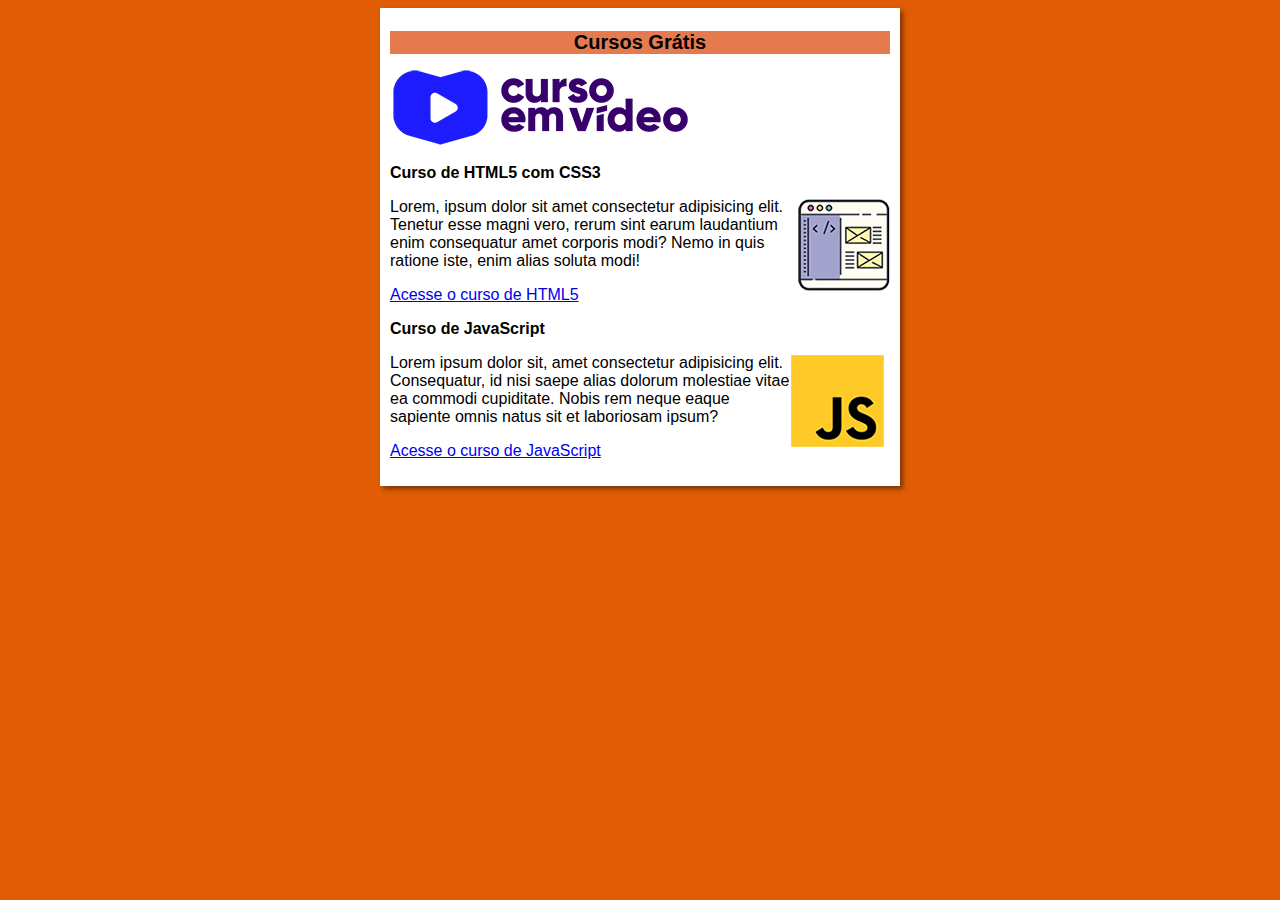
<file: index.html>
<!DOCTYPE html>
<html lang="pt-br">
<head>
    <meta charset="UTF-8">
    <meta http-equiv="X-UA-Compatible" content="IE=edge">
    <meta name="viewport" content="width=device-width, initial-scale=1.0">
    <title>Projeto Teste Branchs - Titulo Correto</title>
    <link rel="stylesheet" href="estilos/style.css">
</head>
<body>
    <main>
        <header>
            <h1>Cursos Grátis</h1>
            <img src="imagens/curso-em-video-cor.png" alt="Curso em Vídeo">
        </header>
        <article>
            <h2>Curso de HTML5 com CSS3</h2>
            <img class="lado" src="imagens/curso-html-css.png" alt="Curso HTML5">
            <p>Lorem, ipsum dolor sit amet consectetur adipisicing elit. Tenetur esse magni vero, rerum sint earum laudantium enim consequatur amet corporis modi? Nemo in quis ratione iste, enim alias soluta modi!</p>
            <p><a href="curso_html.html">Acesse o curso de HTML5</a></p>
        </article>
        <article>
            <h2>Curso de JavaScript</h2>
            <img class="lado" src="imagens/curso-javascript.png" alt="Curso JS">
            <p>Lorem ipsum dolor sit, amet consectetur adipisicing elit. Consequatur, id nisi saepe alias dolorum molestiae vitae ea commodi cupiditate. Nobis rem neque eaque sapiente omnis natus sit et laboriosam ipsum?</p>
            <p><a href="curso_js.html">Acesse o curso de JavaScript</a></p>
        </article>
    </main>
</body>
</html>
</file>
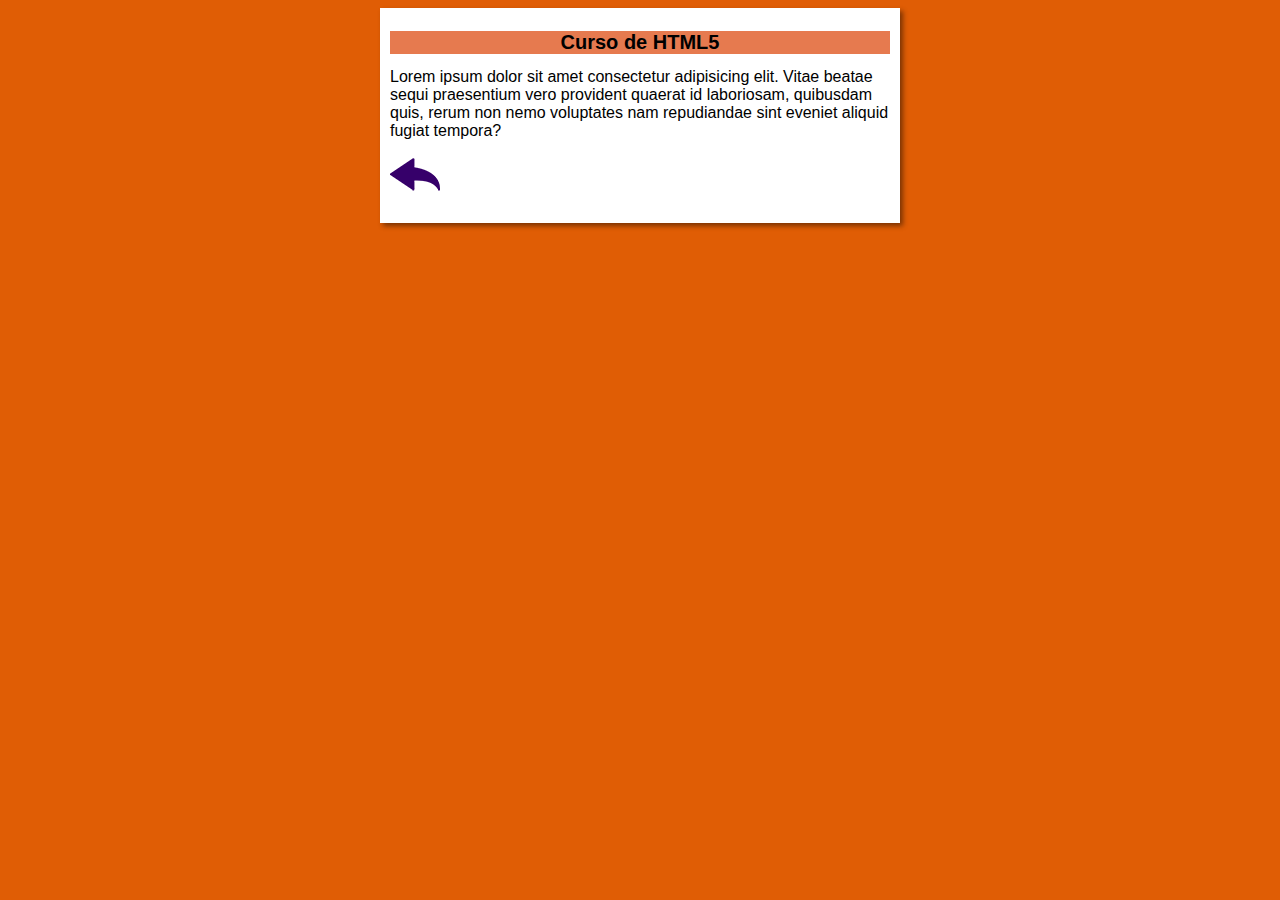
<file: curso_html.html>
<!DOCTYPE html>
<html lang="en">
<head>
    <meta charset="UTF-8">
    <meta http-equiv="X-UA-Compatible" content="IE=edge">
    <meta name="viewport" content="width=device-width, initial-scale=1.0">
    <title>Curso de HTML5</title>
    <link rel="stylesheet" href="estilos/style.css">
</head>
<body>
    <main>
        <h1>Curso de HTML5</h1>
        <article>Lorem ipsum dolor sit amet consectetur adipisicing elit. Vitae beatae sequi praesentium vero provident quaerat id laboriosam, quibusdam quis, rerum non nemo voluptates nam repudiandae sint eveniet aliquid fugiat tempora?</article>
        <p><a href="index.html"><img src="imagens/btn-back.png" alt="voltar"></a></p>
    </main>
    
</body>
</html>
</file>
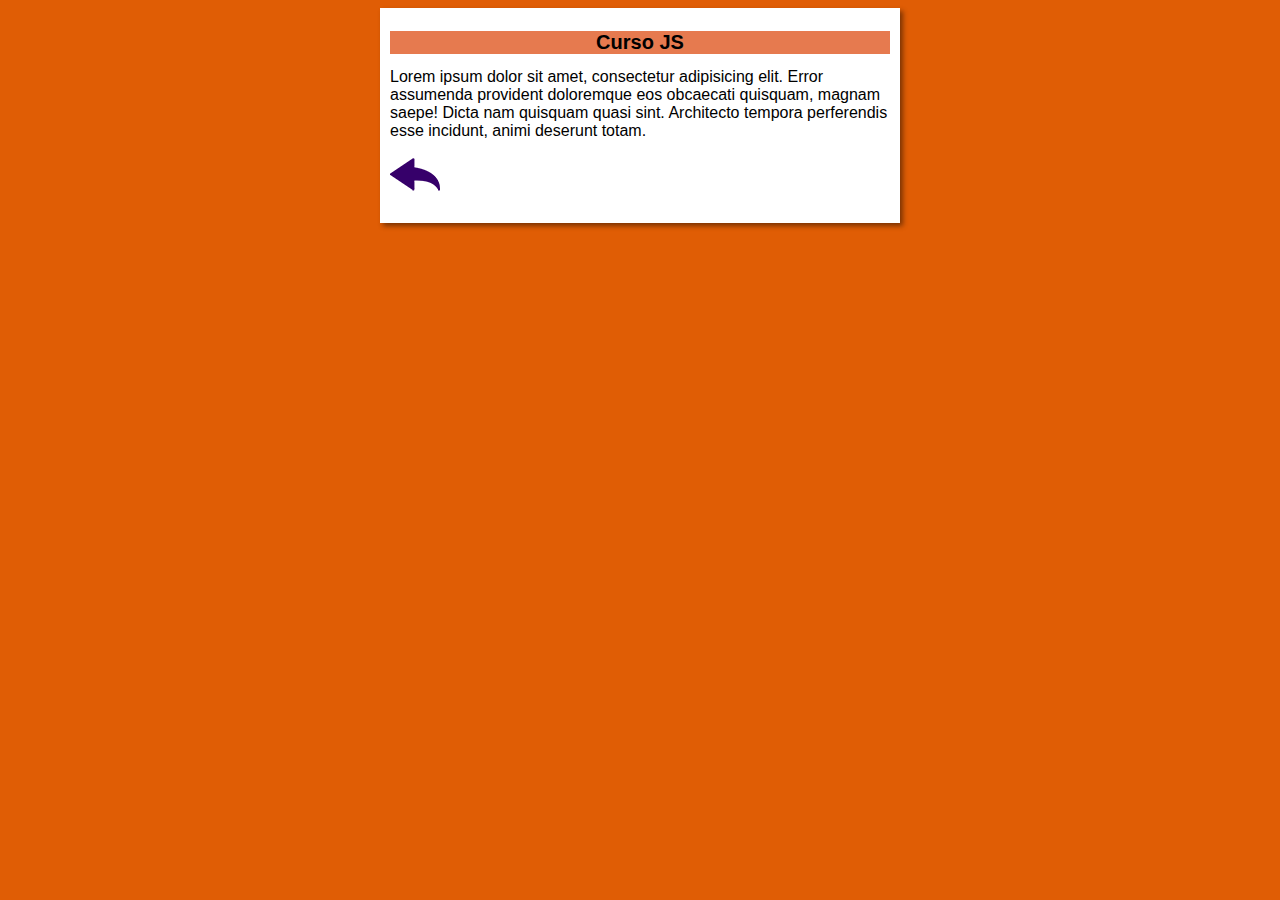
<file: curso_js.html>
<!DOCTYPE html>
<html lang="en">
<head>
    <meta charset="UTF-8">
    <meta http-equiv="X-UA-Compatible" content="IE=edge">
    <meta name="viewport" content="width=device-width, initial-scale=1.0">
    <title>Curso JS</title>
    <link rel="stylesheet" href="estilos/style.css">
</head>
<body>
    <main>
        <h1>Curso JS</h1>
        <article>Lorem ipsum dolor sit amet, consectetur adipisicing elit. Error assumenda provident doloremque eos obcaecati quisquam, magnam saepe! Dicta nam quisquam quasi sint. Architecto tempora perferendis esse incidunt, animi deserunt totam.</article>
        <p><a href="index.html"><img src="imagens/btn-back.png" alt="voltar"></a></p>
    </main>
    
    
</body>
</html>
</file>
<file: estilos/style.css>
* {
    font-family: Arial, Helvetica, sans-serif;
    font-size: 16px;

}

body {
    background-color:rgb(224, 93, 5);

}

main {
    background-color: white;
    width: 500px;
    margin: auto;
    padding: 10px;
    box-shadow: 3px 3px 5px rgba(0, 0, 0, 0.452);
}

h1 {
font-size: 20px;
font-style: initial;
background-color: rgba(221, 73, 15, 0.733);
text-align: center;
}

img.lado {
    float: right;
}
</file>
